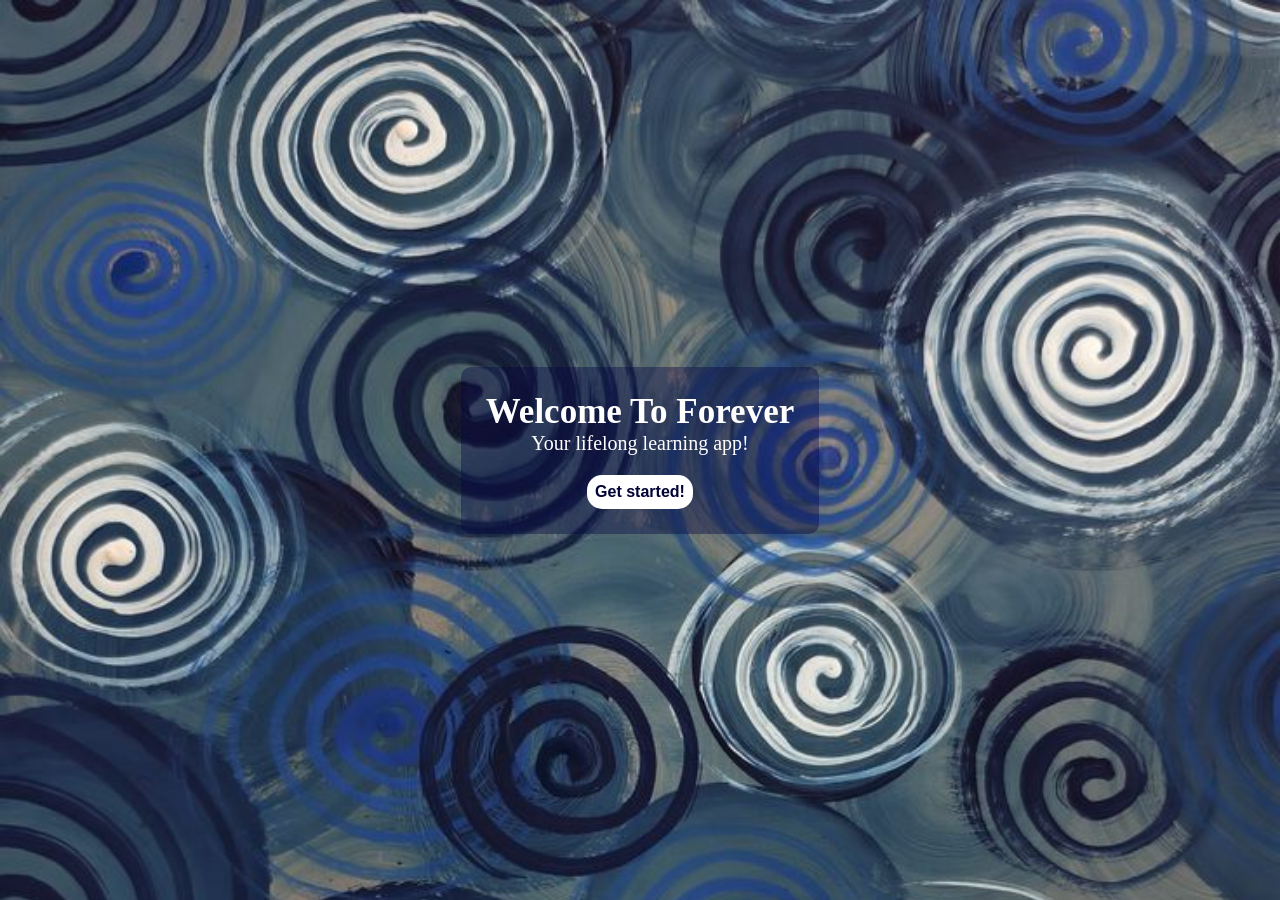
<file: index.html>
<!DOCTYPE html>
<html lang="en">
<head>
    <meta charset="UTF-8">
    <meta name="viewport" content="width=device-width, initial-scale=1.0">
    <title>Forever</title>
    <link rel="stylesheet" href="StartPageStyle.css">
    <script src="main.js" defer></script>
</head>
<body>
    <div class="StartPage">
        <h1>Welcome To Forever</h1>
        <p>Your lifelong learning app!</p>
        <a href="MainPage.html"><button>Get started!</button></a>
    </div>
</body>
</html>
</file>
<file: StartPageStyle.css>
*{
    margin: 0;
    padding: 0;
}

body{
    background-image: url('./Assets/bg startpg.jpg');
    background-size: cover;
    display: flex;
    justify-content: center;
    align-items: center;
    height: 100vh;
}

.StartPage{
    margin: 15px;
    background-color: #03043f65;
    align-items: center;
    padding: 25px;
    border-radius: 10px;
}

.StartPage h1{
    color: white;
    font-size: 35px;
}
.StartPage p{
    color: white;
    font-size: 20px;
    margin-bottom: 20px;
    text-align: center;
}
.StartPage a{
    text-decoration: none;
    display: flex;
    align-items: center;
    justify-content: center;
}
.StartPage button{
    background-color: #ffffff;
    color: #010235;
    font-weight: bold;
    font-size: 16px;
    padding: 8px;
    border: none;
    border-radius: 15px;
    cursor: pointer;
}
</file>
